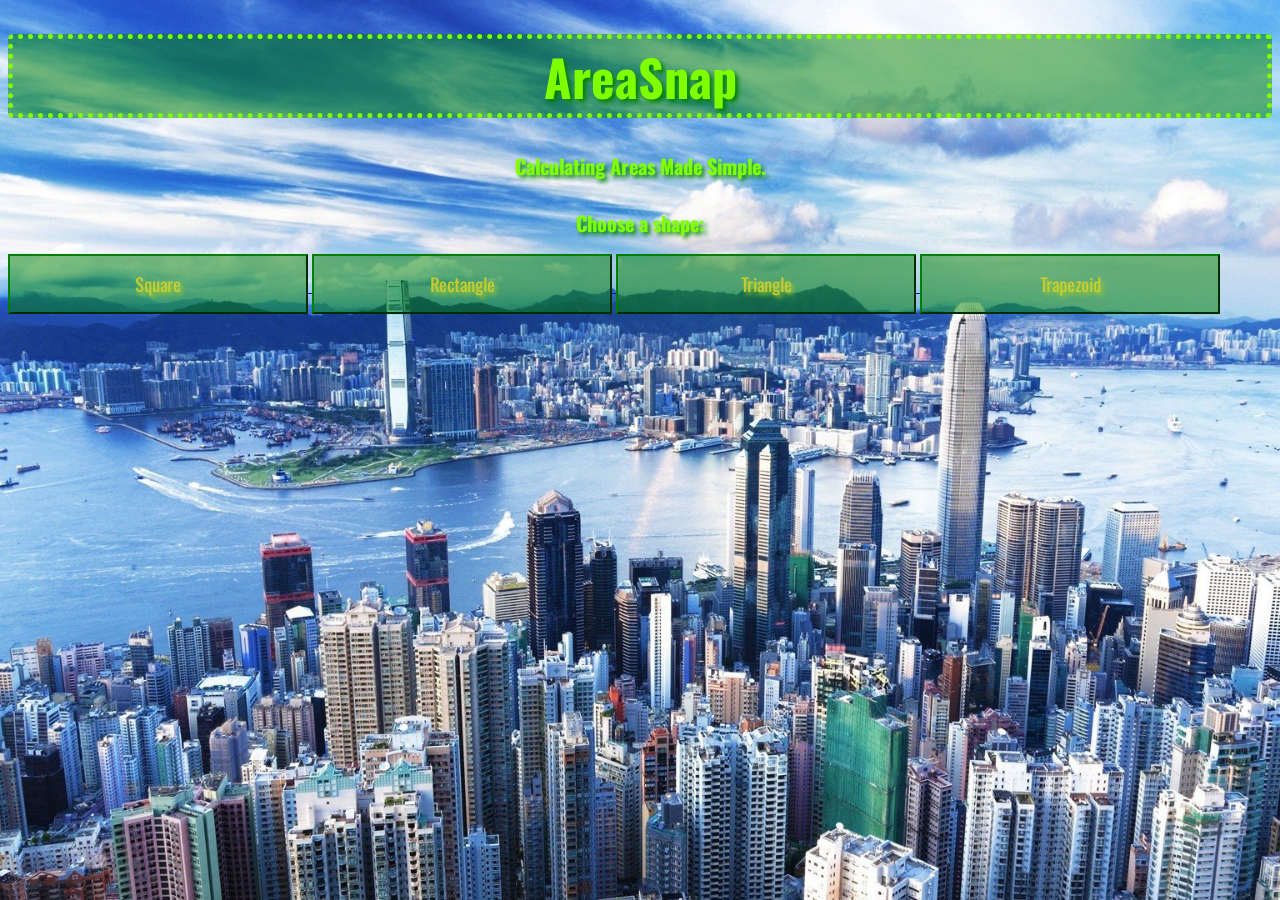
<file: index.html>
<!DOCTYPE html>
<html lang="en">
<head>
    <meta charset="UTF-8">
    <meta name="viewport" content="width=device-width, initial-scale=1.0">
    <title>AreaSnap</title>
    <meta name="keywords" content="area, calculator, total, surface, area, triangle, square, 2d, 3d, sphere, rectangle, pentagon, trapezium, trapezoid, cube, cylinder, prism, pyramid, tetrahedron, tetrio">
    <meta name="author" content="Zoltan">
    <meta name="description" content="The ultimate tool to calculate shape areas">
    <meta name="page-topic" content="Math">
    <meta name="page-type" content="Tool">
    <meta name="audience" content="Everyone">
</head>

<link rel="stylesheet" href="style.css">


<link rel="preconnect" href="https://fonts.googleapis.com">
<link rel="preconnect" href="https://fonts.gstatic.com" crossorigin>
<link href="https://fonts.googleapis.com/css2?family=Press+Start+2P&display=swap" rel="stylesheet">
<link rel="preconnect" href="https://fonts.googleapis.com">
<link rel="preconnect" href="https://fonts.gstatic.com" crossorigin>
<link href="https://fonts.googleapis.com/css2?family=Oswald:wght@200..700&display=swap" rel="stylesheet">



<body>
    <h1 id="title">AreaSnap</h1>
    <h4 id="motto">Calculating Areas Made Simple.</h4>
    <h2 id="choose">Choose a shape:</h2>
    
    <a href="Square.html" id="squareb">
        <button>Square</button>
    </a>
    <a href="Rectangle.html" id="rectangleb">
        <button>Rectangle</button>
    </a>
    <a href="Triangle.html" id="triangleb">
        <button>Triangle</button>
    </a>
    <a href="Trapezoid.html" id="trapezoidb">
        <button>Trapezoid</button>
    </a>







    <script src="index.js"> </script>

</body>
</html>
</file>
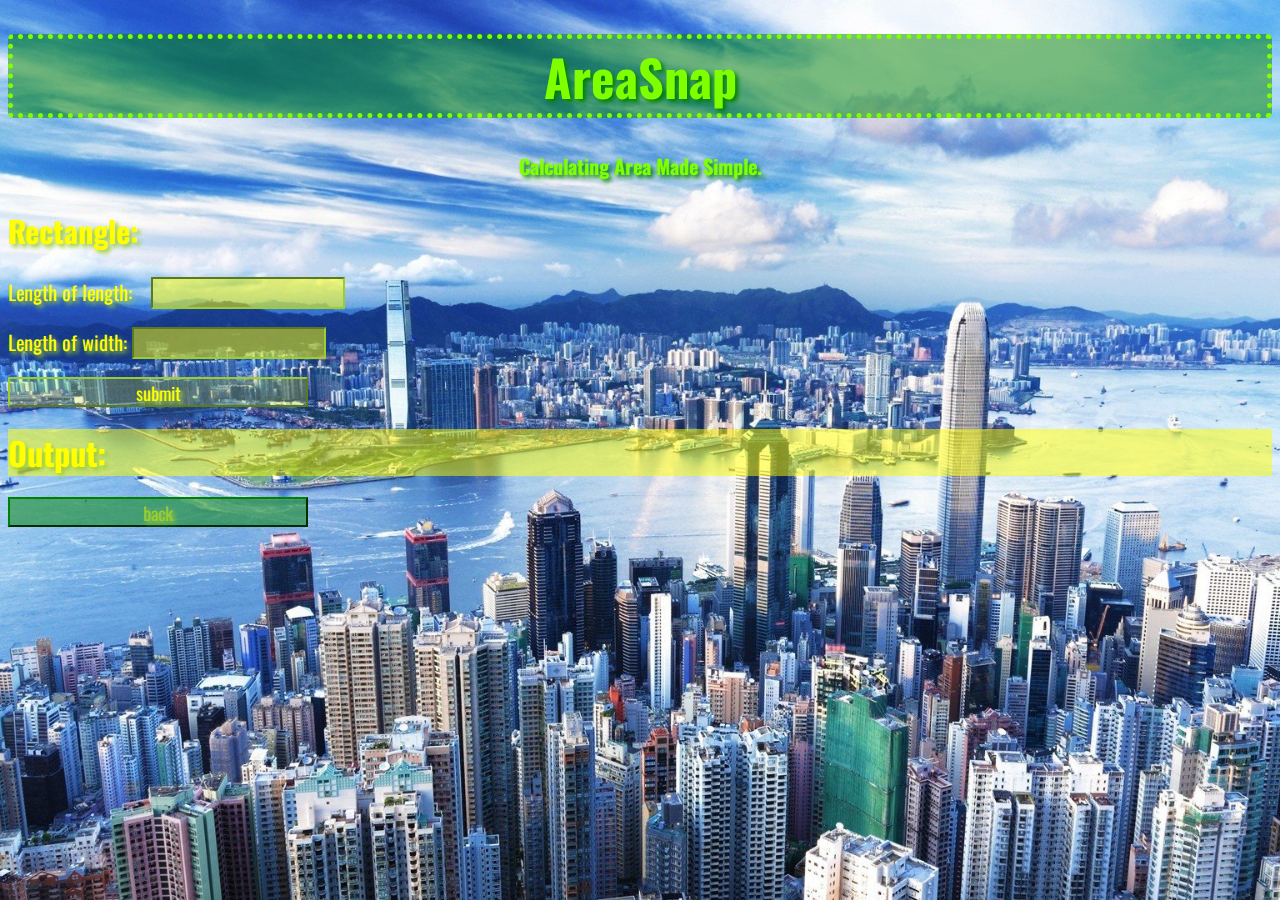
<file: Rectangle.html>
<!DOCTYPE html>
<html lang="en">
<head>
    <meta charset="UTF-8">
    <meta name="viewport" content="width=device-width, initial-scale=1.0">
    <title>AreaSnap - Square</title>
    <meta name="keywords" content="area, calculator, total, surface, area, triangle, square, 2d, 3d, sphere, rectangle, pentagon, trapezium, trapezoid, cube, cylinder, prism, pyramid, tetrahedron, tetrio">
    <meta name="author" content="Zoltan">
    <meta name="description" content="The ultimate tool to calculate shape areas">
    <meta name="page-topic" content="Math">
    <meta name="page-type" content="Tool">
    <meta name="audience" content="Everyone">
</head>

<link rel="stylesheet" href="tool.css">
<link rel="preconnect" href="https://fonts.googleapis.com">
<link rel="preconnect" href="https://fonts.gstatic.com" crossorigin>
<link href="https://fonts.googleapis.com/css2?family=Press+Start+2P&display=swap" rel="stylesheet">
<link rel="preconnect" href="https://fonts.googleapis.com">
<link rel="preconnect" href="https://fonts.gstatic.com" crossorigin>
<link href="https://fonts.googleapis.com/css2?family=Oswald:wght@200..700&display=swap" rel="stylesheet">
<body>
    <h1 id="title">AreaSnap</h1>
    <h4 id="motto">Calculating Area Made Simple.</h4>
    <h2 id="shape">Rectangle: </h2>
    <box>
        <label id="label">Length of length:⠀</label> 
        <input min='0' type="number" id="length" class="inputbox"> <br>
        <hr>
        <label id="label">Length of width: </label> 
        <input min='0' type="number" id="width" class="inputbox"> <br>
    </box>
    <hr>
    <button id="submit">submit</button>

    <h1 id="output">Output: </h1>
    <a href="index.html" >
        <button id="backBtn">back</button>
    </a>









    <script src="rectangle.js"> </script>

</body>
</html>
</file>
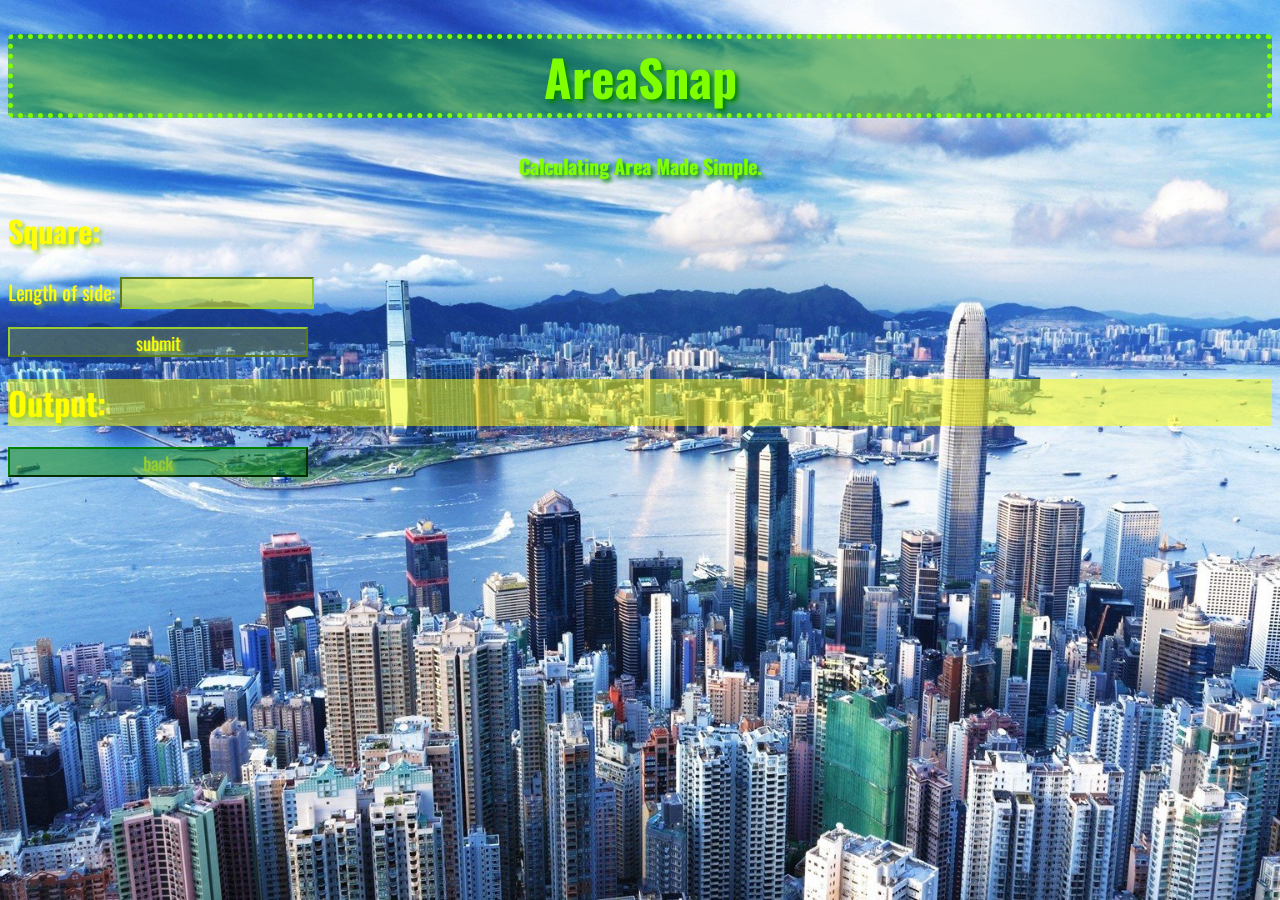
<file: Square.html>
<!DOCTYPE html>
<html lang="en">
<head>
    <meta charset="UTF-8">
    <meta name="viewport" content="width=device-width, initial-scale=1.0">
    <title>AreaSnap - Square</title>
    <meta name="keywords" content="area, calculator, total, surface, area, triangle, square, 2d, 3d, sphere, rectangle, pentagon, trapezium, trapezoid, cube, cylinder, prism, pyramid, tetrahedron, tetrio">
    <meta name="author" content="Zoltan">
    <meta name="description" content="The ultimate tool to calculate shape areas">
    <meta name="page-topic" content="Math">
    <meta name="page-type" content="Tool">
    <meta name="audience" content="Everyone">
</head>

<link rel="stylesheet" href="tool.css">
<link rel="preconnect" href="https://fonts.googleapis.com">
<link rel="preconnect" href="https://fonts.gstatic.com" crossorigin>
<link href="https://fonts.googleapis.com/css2?family=Press+Start+2P&display=swap" rel="stylesheet">
<link rel="preconnect" href="https://fonts.googleapis.com">
<link rel="preconnect" href="https://fonts.gstatic.com" crossorigin>
<link href="https://fonts.googleapis.com/css2?family=Oswald:wght@200..700&display=swap" rel="stylesheet">
<body>
    <h1 id="title">AreaSnap</h1>
    <h4 id="motto">Calculating Area Made Simple.</h4>
    <h2 id="shape">Square: </h2>
    <box>
        <label id="label">Length of side: </label> 
        <input min='0' type="number" id="input" class="inputbox"> <br>
    </box>
    <hr>
    <button id="submit">submit</button>

    <h1 id="output">Output: </h1>
    <a href="index.html" >
        <button id="backBtn">back</button>
    </a>









    <script src="square.js"> </script>

</body>
</html>
</file>
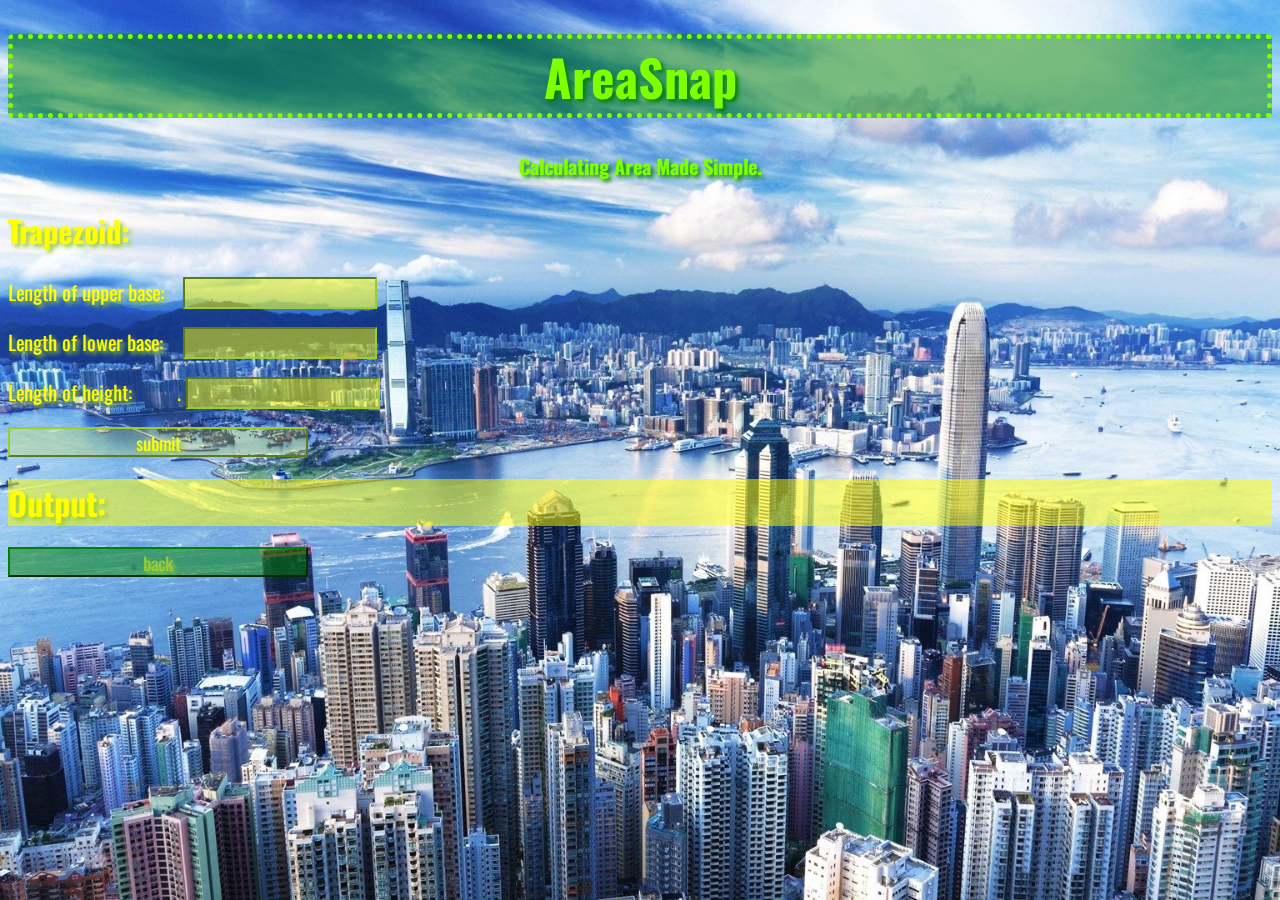
<file: Trapezoid.html>
<!DOCTYPE html>
<html lang="en">
<head>
    <meta charset="UTF-8">
    <meta name="viewport" content="width=device-width, initial-scale=1.0">
    <title>AreaSnap - Square</title>
    <meta name="keywords" content="area, calculator, total, surface, area, triangle, square, 2d, 3d, sphere, rectangle, pentagon, trapezium, trapezoid, cube, cylinder, prism, pyramid, tetrahedron, tetrio">
    <meta name="author" content="Zoltan">
    <meta name="description" content="The ultimate tool to calculate shape areas">
    <meta name="page-topic" content="Math">
    <meta name="page-type" content="Tool">
    <meta name="audience" content="Everyone">
</head>

<link rel="stylesheet" href="tool.css">
<link rel="preconnect" href="https://fonts.googleapis.com">
<link rel="preconnect" href="https://fonts.gstatic.com" crossorigin>
<link href="https://fonts.googleapis.com/css2?family=Press+Start+2P&display=swap" rel="stylesheet">
<link rel="preconnect" href="https://fonts.googleapis.com">
<link rel="preconnect" href="https://fonts.gstatic.com" crossorigin>
<link href="https://fonts.googleapis.com/css2?family=Oswald:wght@200..700&display=swap" rel="stylesheet">
<body>
    <h1 id="title">AreaSnap</h1>
    <h4 id="motto">Calculating Area Made Simple.</h4>
    <h2 id="shape">Trapezoid: </h2>
    <box>
        <label id="label">Length of upper base:⠀</label> 
        <input min='0' type="number" id="ubase" class="inputbox"> <br>
        <hr>
        <label id="label">Length of lower base:⠀ </label> 
        <input min='0' type="number" id="lbase" class="inputbox"> <br>
        <hr>
        <label id="label">Length of height:⠀⠀⠀. </label> 
        <input min='0' type="number" id="height" class="inputbox"> <br>
        
    </box>
    <hr>
    <button id="submit">submit</button>

    <h1 id="output">Output: </h1>
    <a href="index.html" >
        <button id="backBtn">back</button>
    </a>









    <script src="trapezoid.js"> </script>

</body>
</html>
</file>
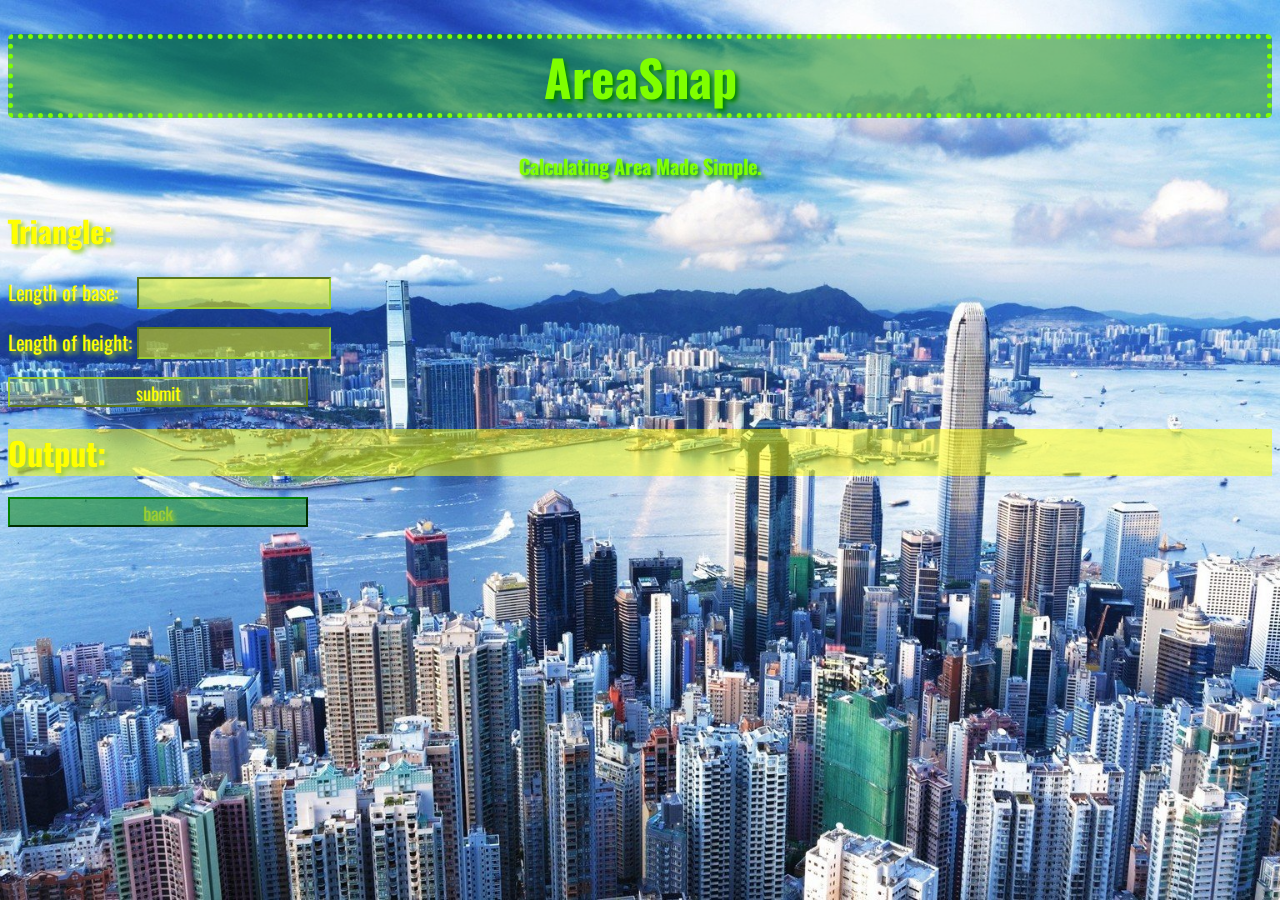
<file: Triangle.html>
<!DOCTYPE html>
<html lang="en">
<head>
    <meta charset="UTF-8">
    <meta name="viewport" content="width=device-width, initial-scale=1.0">
    <title>AreaSnap - Square</title>
    <meta name="keywords" content="area, calculator, total, surface, area, triangle, square, 2d, 3d, sphere, rectangle, pentagon, trapezium, trapezoid, cube, cylinder, prism, pyramid, tetrahedron, tetrio">
    <meta name="author" content="Zoltan">
    <meta name="description" content="The ultimate tool to calculate shape areas">
    <meta name="page-topic" content="Math">
    <meta name="page-type" content="Tool">
    <meta name="audience" content="Everyone">
</head>

<link rel="stylesheet" href="tool.css">
<link rel="preconnect" href="https://fonts.googleapis.com">
<link rel="preconnect" href="https://fonts.gstatic.com" crossorigin>
<link href="https://fonts.googleapis.com/css2?family=Press+Start+2P&display=swap" rel="stylesheet">
<link rel="preconnect" href="https://fonts.googleapis.com">
<link rel="preconnect" href="https://fonts.gstatic.com" crossorigin>
<link href="https://fonts.googleapis.com/css2?family=Oswald:wght@200..700&display=swap" rel="stylesheet">
<body>
    <h1 id="title">AreaSnap</h1>
    <h4 id="motto">Calculating Area Made Simple.</h4>
    <h2 id="shape">Triangle: </h2>
    <box>
        <label id="label">Length of base:⠀</label> 
        <input min='0' type="number" id="base" class="inputbox"> <br>
        <hr>
        <label id="label">Length of height: </label> 
        <input min='0' type="number" id="height" class="inputbox"> <br>
    </box>
    <hr>
    <button id="submit">submit</button>

    <h1 id="output">Output: </h1>
    <a href="index.html" >
        <button id="backBtn">back</button>
    </a>









    <script src="triangle.js"> </script>

</body>
</html>
</file>
<file: style.css>
h1{
    border: 5px;
    border-radius: 5px;
    border-style: dotted;
    background: rgba(0,128,0,0.5);
    font-family: "Oswald";
    font-size: 50px;
    text-align: center;
    color: chartreuse;
    text-shadow: 3px 3px 4px green;
}

body{
    background-image: url(background.png);
    background-repeat: no-repeat;
    background-attachment: fixed;
    background-position: center;
    background-size: cover;
}

#motto{
    font-family: "Oswald";
    font-size: 20px;
    text-align: center;
    color: chartreuse;
    text-shadow: 3px 3px 4px green;
}

#choose{
    font-family: "Oswald";
    font-size: 20px;
    text-align: center;
    color: chartreuse;
    text-shadow: 3px 3px 4px green;
}

button{
    background: rgba(0,128,0,0.5);
    border-color: green;
    font-size: large;
    font-family: "Oswald";
    color:rgb(200,205,50);
    text-shadow: 3px 3px 4px yellowgreen;   
    height: 60px;
    width: 300px;
}
</file>
<file: tool.css>
body{
    background-image: url(background.png);
    background-repeat: no-repeat;
    background-attachment: fixed;
    background-position: center;
    background-size: cover;
}

#title{
    font-family: "Oswald";
    border: 5px;
    border-radius: 5px;
    border-style: dotted;
    background: rgba(0,128,0,0.5);
    font-size: 50px;
    text-align: center;
    color: chartreuse;
    text-shadow: 3px 3px 4px green;
}
#motto{
    font-family: "Oswald";
    font-size: 20px;
    text-align: center;
    color: chartreuse;
    text-shadow: 3px 3px 4px green;
}
#shape{
    font-family: "Oswald";
    font-size: 20px;
    color: yellow;
    text-shadow: 3px 3px 4px yellowgreen;
    font-size: 30px;
}
#label{
    font-family: "Oswald";
    font-size: 20px;
    color: yellow;
    text-shadow: 3px 3px 4px yellowgreen;   
}

.inputbox{
    background: rgba(255,255,0,0.5);
    border-color: yellowgreen;
    font-size: large;
    font-family: "Oswald";
    color:yellow;
    text-shadow: 3px 3px 4px yellowgreen;   
}
#submit{
    background: rgba(255,255,0,0.2);
    border-color: yellowgreen;
    font-size: large;
    font-family: "Oswald";
    color:yellow;
    text-shadow: 3px 3px 4px yellowgreen;   
    height: 30px;
    width: 300px;
}
hr{
    opacity: 0;
}
#output{
    background: rgba(255,255,0,0.5);
    border-color: yellowgreen;
    font-family: "Oswald";
    color:yellow;
    text-shadow: 3px 3px 4px yellowgreen;   
}
#backBtn{
    background: rgba(0,128,0,0.5);
    border-color: green;
    font-size: large;
    font-family: "Oswald";
    color:yellowgreen;
    text-shadow: 3px 3px 4px yellowgreen;   
    height: 30px;
    width: 300px;
    float: left;
}
</file>
